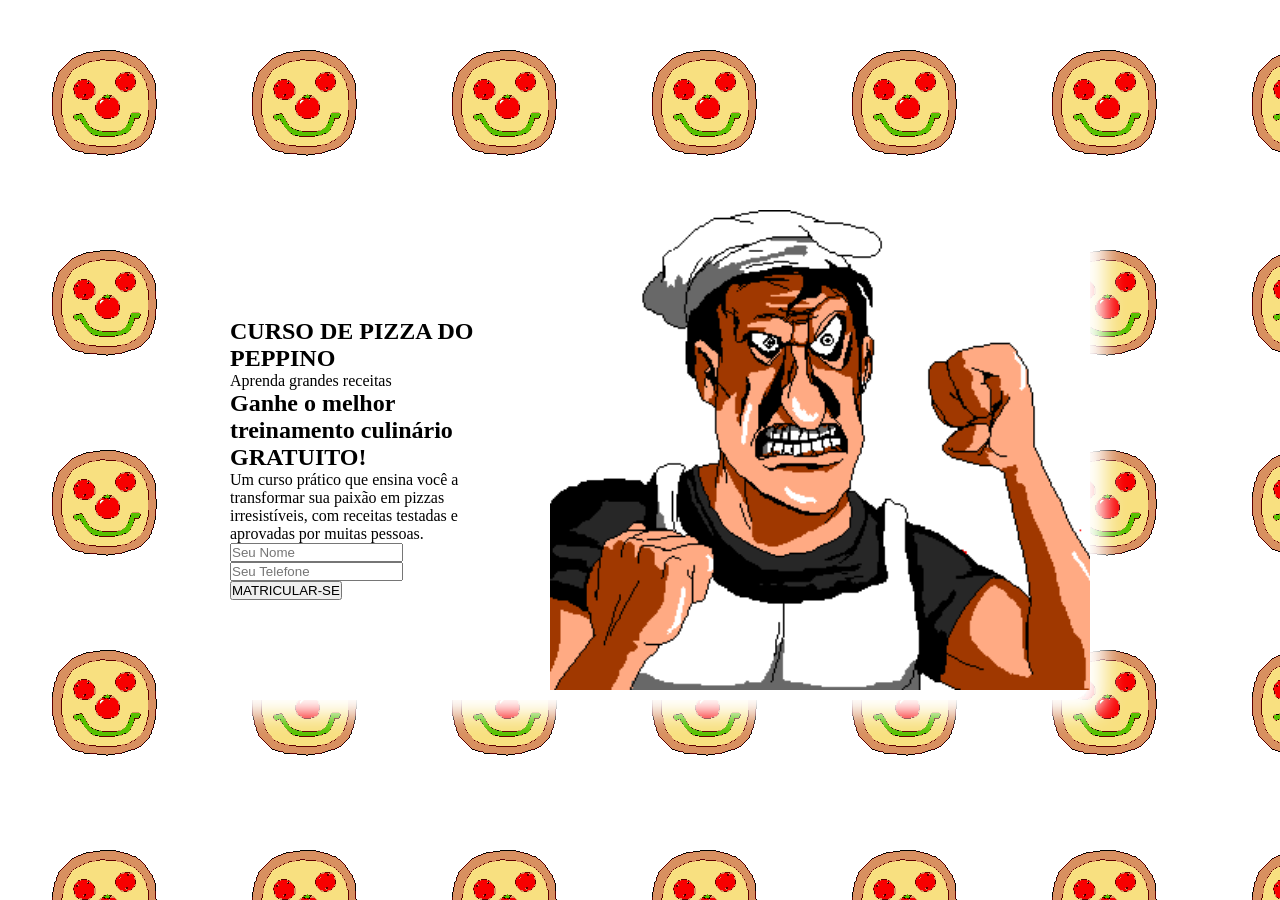
<file: index.html>
<!doctype html>
<html lang="pt-br">
  <head>
    <meta charset="UTF-8" />
    <title>Landing Page Simples</title>
    <link rel="stylesheet" href="style.css" />
  </head>
  <body>
    <main class="landing-pai">

      <section class="lado-esquerdo">

        <header class="logo-area">
        <img>
          <h1>CURSO DE PIZZA DO PEPPINO</h1>
        </header>

        <article class="content">
          <p class="subtitle">Aprenda grandes receitas</p>
          <h2>Ganhe o melhor<br />treinamento culinário GRATUITO!</h2>
          <p class="texto">
            Um curso prático que ensina você a transformar sua paixão em pizzas irresistíveis, com receitas testadas e aprovadas por muitas pessoas.

          </p>
        </article>

        <form class="dados">
          <input type="text" placeholder="Seu Nome" />
          <input type="email" placeholder="Seu Telefone" />
          <button type="submit">MATRICULAR-SE</button>
        </form>
      </section>

      <section class="lado-direito">
        <img class="coz" src="Pizza_Tower_spr-vspeppino.png" alt="pessoa" />
      </section>
    </main>
  </body>
</html>
</file>
<file: style.css>
*{
    margin: 0;
    padding: 0;
    box-sizing: border-box;
}

body{
    background-color: rgba(0, 0, 0, 0.664);
    height: 100vh;
    display: flex;
    justify-content: center;
    align-items: center;
    background: url(pizza-tower-pizza-face.gif);
}

.landing-pai{
    width: 900px;
    height: 500px;
    background-color: rgb(255, 255, 255);
    border-radius: 20px;
    display: flex;

    box-shadow: 15px 15px 20px rgb(255, 255, 255);
}

.lado-esquerdo{
    width: 40%;
    padding: 40px;
    display: flex;
    flex-direction: column;
    justify-content: center;
}

.lado-direito{
    width: 60%;
    display: flex;
    justify-content: center;
    padding: 10px;
    overflow: hidden;
}
</file>
<file: landing page/style.css>
*{
    margin: 0;
    padding: 0;
    box-sizing: border-box;
}

body{
    background-color: rgba(0, 0, 0, 0.664);
    height: 100vh;
    display: flex;
    justify-content: center;
    align-items: center;
    background: url(pizza-tower-pizza-face.gif);
}

.landing-pai{
    width: 900px;
    height: 500px;
    background-color: rgb(255, 255, 255);
    border-radius: 20px;
    display: flex;

    box-shadow: 15px 15px 20px rgb(255, 255, 255);
}

.lado-esquerdo{
    width: 40%;
    padding: 40px;
    display: flex;
    flex-direction: column;
    justify-content: center;
}

.lado-direito{
    width: 60%;
    display: flex;
    justify-content: center;
    padding: 10px;
    overflow: hidden;
}
</file>
